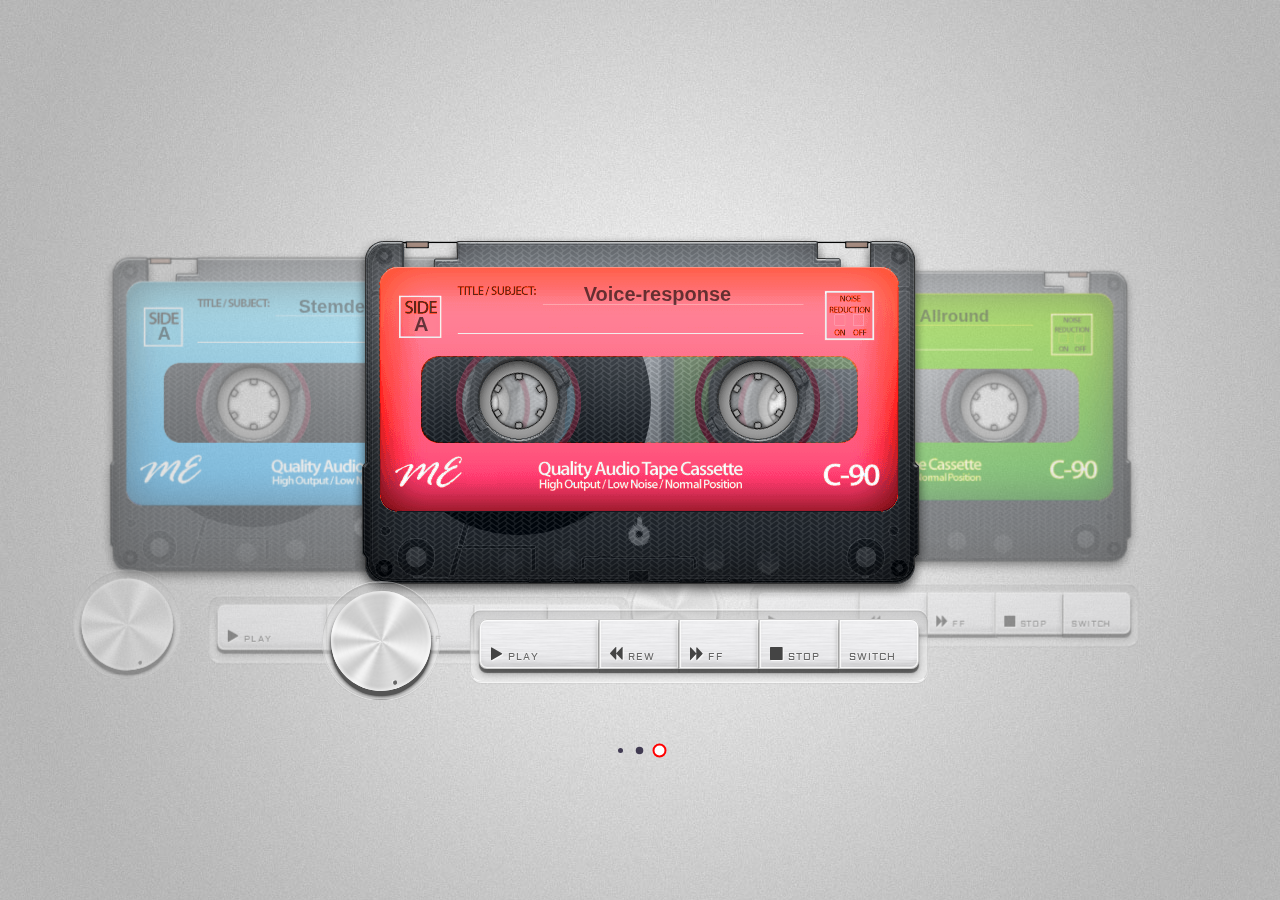
<file: index.html>
<!DOCTYPE html>
<html lang="en" >
<head>
  <meta charset="UTF-8">
  <title>CodePen - Pure CSS Carousel</title>
  <link rel="stylesheet" href="./style.css">

  <style>
	iframe{
		width: 100%;
		height: 100%;
	}
  </style>

</head>
<body>
<!-- partial:index.partial.html -->
<div class="slider">
		<input type="radio" name="testimonial" id="t-1">
		<input type="radio" name="testimonial" id="t-2">
		<input type="radio" name="testimonial" id="t-3" checked>
		<div class="testimonials">
			<label class="item" for="t-1">
				<iframe src="./Cassett Player 1/index.html" scrolling="no" frameborder="0"></iframe>
			</label>
			<label class="item" for="t-2">
				<iframe src="./Cassett Player 2/index.html" scrolling="no" frameborder="0"></iframe>
			</label>
			<label class="item" for="t-3">
				<iframe src="./Cassett Player 3/index.html" scrolling="no" frameborder="0"></iframe>
			</label>
			
		</div>
		<div class="dots">
			<label for="t-1"></label>
			<label for="t-2"></label>
			<label for="t-3"></label>
		</div>
	</div>
<!-- partial -->
  
</body>
</html>
</file>
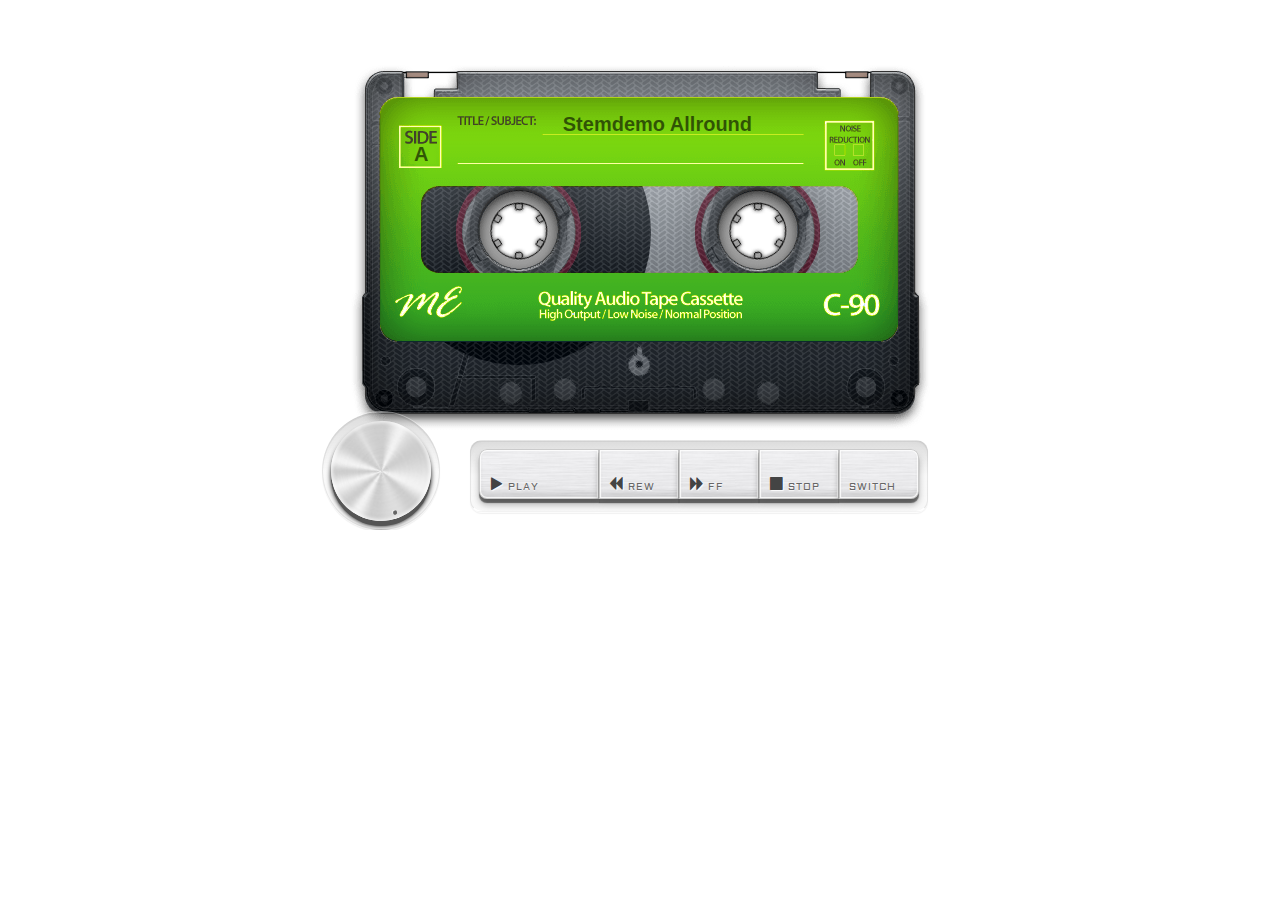
<file: Cassett Player 1/index.html>
<!DOCTYPE html>
<html lang="en">

<head>
	<title>Old School Cassette Player with HTML5 Audio</title>
	<meta charset="UTF-8" />
	<meta http-equiv="X-UA-Compatible" content="IE=edge,chrome=1">
	<meta name="viewport" content="width=device-width, initial-scale=1.0">
	<meta name="description"
		content="Old School Cassette Player with HTML5 Audio: Vintage format meets modern web tech: an HTML5 audio player with realistic controls" />
	<meta name="keywords"
		content="cassette, html5, audio, player, css3, buttons, sounds, vintage, old school, javascript, jquery" />
	<meta name="author" content="Codrops" />
	<link rel="shortcut icon" href="../favicon.ico">
	<link rel="stylesheet" type="text/css" href="css/demo.css" />
	<link rel="stylesheet" type="text/css" href="css/style.css" />
	<link rel="stylesheet" type="text/css" href="css/knobKnob.css" />
	<link href='http://fonts.googleapis.com/css?family=Aldrich' rel='stylesheet' type='text/css' />
	<script type="text/javascript" src="js/modernizr.custom.69142.js"></script>
</head>

<body>


	<div class="container">

		<!-- Codrops top bar -->


		<header>




			<div class="support-note">
				<!-- let's check browser support with modernizr -->
				<span class="no-cssanimations">CSS animations are not supported in your browser</span>
				<span class="no-csstransforms">CSS transforms are not supported in your browser</span>
				<span class="no-csstransforms3d">CSS 3D transforms are not supported in your browser</span>
				<span class="no-csstransitions">CSS transitions are not supported in your browser</span>
				<span class="note-ie">Sorry, only modern browsers.</span>
			</div>

		</header>

		<div id="vc-container" class="vc-container">
			<div class="vc-tape-wrapper">
				<div class="vc-tape">
					<div class="vc-tape-back">
						<div class="vc-tape-wheel vc-tape-wheel-left">
							<div></div>
						</div>
						<div class="vc-tape-wheel vc-tape-wheel-right">
							<div></div>
						</div>
					</div>
					<div class="vc-tape-front vc-tape-side-a">						
						<span>A</span>
						<span class="vc-tape-title">Stemdemo Allround</span>
					</div>
					<div class="vc-tape-front vc-tape-side-b">
						<span>B</span>
						<span class="vc-tape-title">Stemdemo </span>

					</div>
				</div>
			</div>
			<div class="vc-loader"></div>
		
		</div><!-- //vc-container -->








		<!-- <script type="text/javascript" src="http://ajax.googleapis.com/ajax/libs/jquery/1.7.2/jquery.min.js"></script> -->
		<script type="text/javascript" src="js/jQuery.js"></script>
		<!-- KnobKnob by Martin Angelov : https://github.com/martinaglv/KnobKnob -->
		<script src="js/transform.js"></script>
		<script src="js/knobKnob.jquery.js"></script>

		<script type="text/javascript" src="js/jquery.cassette.js"></script>
		<script type="text/javascript">
			$(function () {

				$('#vc-container').cassette();

			});
		</script>


</body>

</html>
</file>
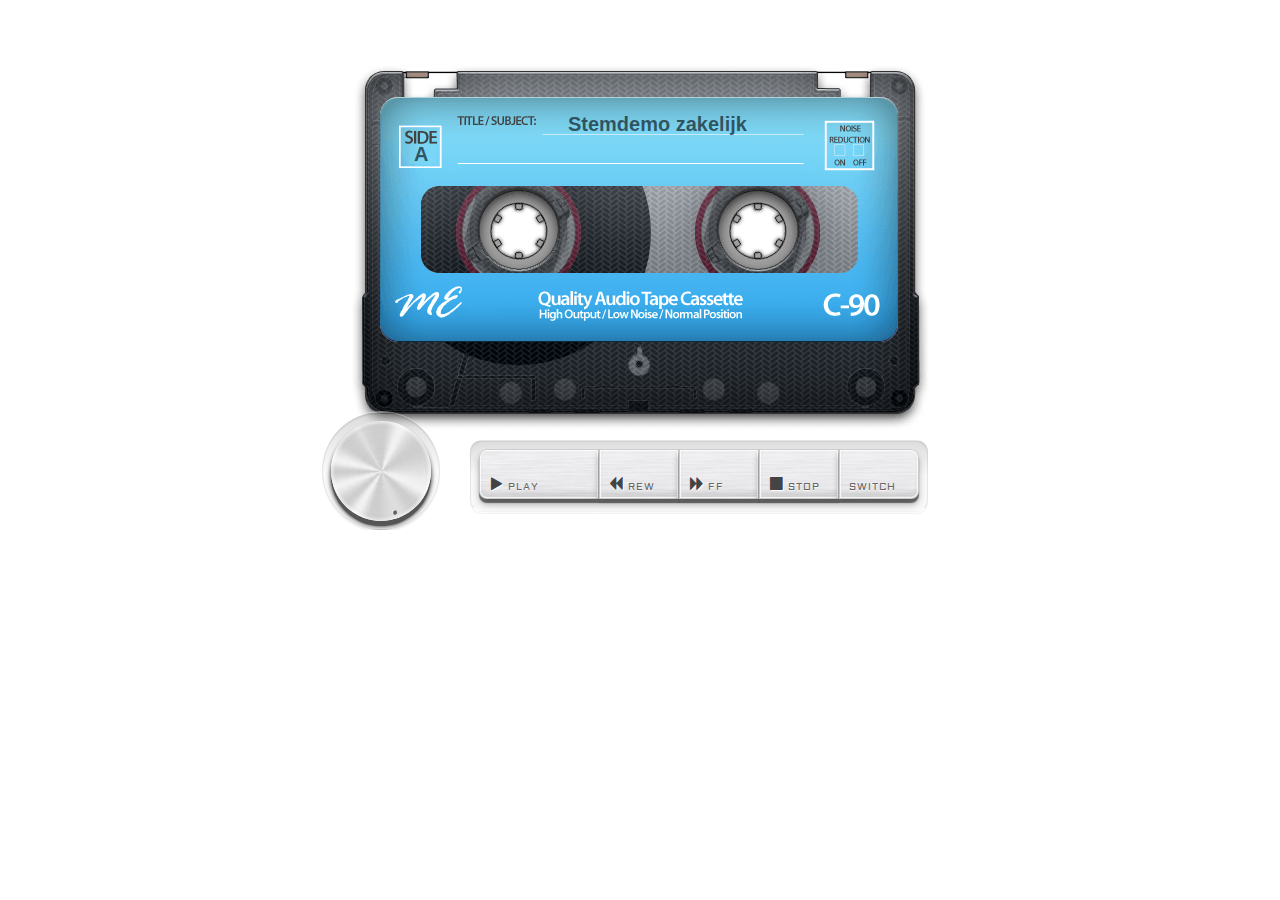
<file: Cassett Player 2/index.html>
<!DOCTYPE html>
<html lang="en">

<head>
	<title>Old School Cassette Player with HTML5 Audio</title>
	<meta charset="UTF-8" />
	<meta http-equiv="X-UA-Compatible" content="IE=edge,chrome=1">
	<meta name="viewport" content="width=device-width, initial-scale=1.0">
	<meta name="description"
		content="Old School Cassette Player with HTML5 Audio: Vintage format meets modern web tech: an HTML5 audio player with realistic controls" />
	<meta name="keywords"
		content="cassette, html5, audio, player, css3, buttons, sounds, vintage, old school, javascript, jquery" />
	<meta name="author" content="Codrops" />
	<link rel="shortcut icon" href="../favicon.ico">
	<link rel="stylesheet" type="text/css" href="css/demo.css" />
	<link rel="stylesheet" type="text/css" href="css/style.css" />
	<link rel="stylesheet" type="text/css" href="css/knobKnob.css" />
	<link href='http://fonts.googleapis.com/css?family=Aldrich' rel='stylesheet' type='text/css' />
	<script type="text/javascript" src="js/modernizr.custom.69142.js"></script>
</head>

<body>

	<div class="container">
		<header>




			<div class="support-note">
				<!-- let's check browser support with modernizr -->
				<span class="no-cssanimations">CSS animations are not supported in your browser</span>
				<span class="no-csstransforms">CSS transforms are not supported in your browser</span>
				<span class="no-csstransforms3d">CSS 3D transforms are not supported in your browser</span>
				<span class="no-csstransitions">CSS transitions are not supported in your browser</span>
				<span class="note-ie">Sorry, only modern browsers.</span>
			</div>

		</header>

		<div id="vc-container" class="vc-container">
			<div class="vc-tape-wrapper">
				<div class="vc-tape">
					<div class="vc-tape-back">
						<div class="vc-tape-wheel vc-tape-wheel-left">
							<div></div>
						</div>
						<div class="vc-tape-wheel vc-tape-wheel-right">
							<div></div>
						</div>
					</div>
					<div class="vc-tape-front vc-tape-side-a">
						<span>A</span>
						<span class="vc-tape-title">Stemdemo zakelijk</span>
					</div>
					<div class="vc-tape-front vc-tape-side-b">
						<span>B</span>
						<span class="vc-tape-title">E-learning</span>
					</div>
				</div>
			</div>
			<div class="vc-loader"></div>

		</div><!-- //vc-container -->


		<!-- <script type="text/javascript" src="http://ajax.googleapis.com/ajax/libs/jquery/1.7.2/jquery.min.js"></script> -->
		<script type="text/javascript" src="js/jQuery.js"></script>
		<!-- KnobKnob by Martin Angelov : https://github.com/martinaglv/KnobKnob -->
		<script src="js/transform.js"></script>
		<script src="js/knobKnob.jquery.js"></script>

		<script type="text/javascript" src="js/jquery.cassette.js"></script>
		<script type="text/javascript">
			$(function () {

				$('#vc-container').cassette();

			});
		</script>
</body>

</html>
</file>
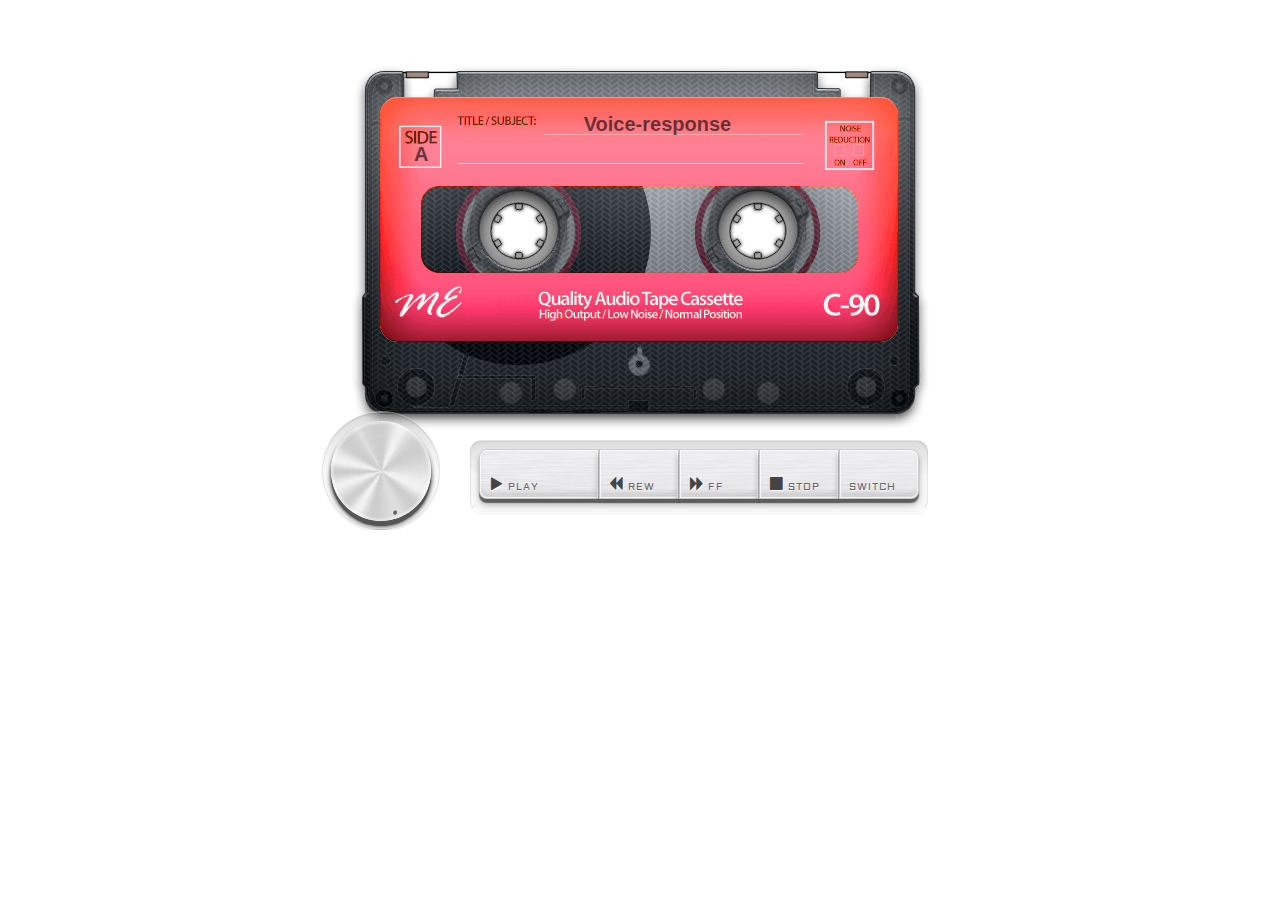
<file: Cassett Player 3/index.html>
<!DOCTYPE html>
<html lang="en">
    <head>
        <title>Old School Cassette Player with HTML5 Audio</title>
        <meta charset="UTF-8" />
        <meta http-equiv="X-UA-Compatible" content="IE=edge,chrome=1"> 
        <meta name="viewport" content="width=device-width, initial-scale=1.0"> 
        <meta name="description" content="Old School Cassette Player with HTML5 Audio: Vintage format meets modern web tech: an HTML5 audio player with realistic controls" />
        <meta name="keywords" content="cassette, html5, audio, player, css3, buttons, sounds, vintage, old school, javascript, jquery" />
        <meta name="author" content="Codrops" />
        <link rel="shortcut icon" href="../favicon.ico"> 
        <link rel="stylesheet" type="text/css" href="css/demo.css" />
        <link rel="stylesheet" type="text/css" href="css/style.css" />
		<link rel="stylesheet" type="text/css" href="css/knobKnob.css" />
        <link href='http://fonts.googleapis.com/css?family=Aldrich' rel='stylesheet' type='text/css' />
		<script type="text/javascript" src="js/modernizr.custom.69142.js"></script> 
    </head>
    <body>
        <div class="container">
			
			<header>
			
				
				
				<div class="support-note"><!-- let's check browser support with modernizr -->
					<span class="no-cssanimations">CSS animations are not supported in your browser</span>
					<span class="no-csstransforms">CSS transforms are not supported in your browser</span>
					<span class="no-csstransforms3d">CSS 3D transforms are not supported in your browser</span>
					<span class="no-csstransitions">CSS transitions are not supported in your browser</span>
					<span class="note-ie">Sorry, only modern browsers.</span>
				</div>
				
			</header>

			<div id="vc-container" class="vc-container">
				<div class="vc-tape-wrapper">
					<div class="vc-tape">
						<div class="vc-tape-back">
							<div class="vc-tape-wheel vc-tape-wheel-left"><div></div></div>
							<div class="vc-tape-wheel vc-tape-wheel-right"><div></div></div>
						</div>
						<div class="vc-tape-front vc-tape-side-a">
							<span>A</span>
							<span class="vc-tape-title">Voice-response</span>
						</div>
						
						<div class="vc-tape-front vc-tape-side-b">
							<span>B</span>
							<span class="vc-tape-title">Stemdemo karakters</span>
						</div>
					</div>
				</div>
				<div class="vc-loader"></div>
				

			</div>
			
		
		<!-- <script type="text/javascript" src="http://ajax.googleapis.com/ajax/libs/jquery/1.7.2/jquery.min.js"></script> -->
		<script type="text/javascript" src="js/jQuery.js"></script>
		<!-- KnobKnob by Martin Angelov : https://github.com/martinaglv/KnobKnob -->
		<script src="js/transform.js"></script>
		<script src="js/knobKnob.jquery.js"></script>

		<script type="text/javascript" src="js/jquery.cassette.js"></script>
		<script type="text/javascript">	
			$(function() {
				
				$( '#vc-container' ).cassette();
						
				});
		</script>
    </body>
</html>
</file>
<file: style.css>
body {
	margin: 0;
	/* background-image: linear-gradient(90deg, #201A35, #0B0320); */
	background: #b6b6b6 url(./bg.jpg) fixed no-repeat top center;	
	color: #fff;
	font-family: sans-serif;
	display: flex;
	align-items: center;
	min-height: 100vh;
}
.slider {
	width: 100%;
}
.slider input {
	display: none;
}
.testimonials {
	display: flex;
	align-items: center;
	justify-content: center;
	position: relative;
	min-height: 600px;
	perspective: 1000px;
	overflow: hidden;
}
.testimonials .item {
	top: 0;
	position: absolute;
	box-sizing: border-box;
	padding: 30px;
	width: 800px;
	height: 100%;
	text-align: center;
	transition: transform 0.4s;
	-webkit-transform-style: preserve-3d;
	user-select: none;
	cursor: pointer;
}
.testimonials .item img {
	width: 100px;
	border-radius: 50%;
	border: 13px solid #3B344D;
}
.testimonials .item p {
	color: #ddd;
}
.testimonials .item h2 {
	font-size: 14px;
}
.dots {
	display: flex;
	justify-content: center;
	align-items: center;
}
.dots label {
	display: block;
	height: 5px;
	width: 5px;
	border-radius: 50%;
	cursor: pointer;
	background-color: #413B52;
	margin: 7px;
	transition: transform 0.2s, color 0.2s;
}

/* First */
#t-1:checked ~ .dots label[for="t-1"] {
	transform: scale(2);
	background-color: #fff;
	border: 1px solid red;
}
#t-1:checked ~ .dots label[for="t-2"] {
	transform: scale(1.5);
}
#t-1:checked ~ .testimonials label[for="t-1"] {
	z-index: 4;
	opacity: 1;
}
#t-1:checked ~ .testimonials label[for="t-2"] {
	transform: translateX(300px) translateZ(-90px) rotateY(0deg);
	z-index: 3;
	opacity: .5;
}
#t-1:checked ~ .testimonials label[for="t-3"] {
	transform: translateX(-300px) translateZ(-90px) rotateY(0deg);
	z-index: 2;
	opacity: .5;
}


/* Second */
#t-2:checked ~ .dots label[for="t-1"] {
	transform: scale(1.5);
}
#t-2:checked ~ .dots label[for="t-2"] {
	transform: scale(2);
	background-color: #fff;
	border: 1px solid red;
}
#t-2:checked ~ .dots label[for="t-3"] {
	transform: scale(1.5);
}
#t-2:checked ~ .testimonials label[for="t-1"] {
	transform: translateX(-300px) translateZ(-90px) rotateY(0deg);
	opacity: .5;
}
#t-2:checked ~ .testimonials label[for="t-2"] {
	z-index: 3;
	opacity: 1;
}
#t-2:checked ~ .testimonials label[for="t-3"] {
	transform: translateX(300px) translateZ(-90px) rotateY(0deg);
	z-index: 2;
	opacity: .1;
}


/* Third */
#t-3:checked ~ .dots label[for="t-2"] {
	transform: scale(1.5);
}
#t-3:checked ~ .dots label[for="t-3"] {
	transform: scale(2);
	background-color: #fff;
	border: 1px solid red;
}
#t-3:checked ~ .dots label[for="t-4"] {
	transform: scale(1.5);
}
#t-3:checked ~ .testimonials label[for="t-1"] {
	transform: translateX(300px) translateZ(-180px) ;
	opacity: .5;
}
#t-3:checked ~ .testimonials label[for="t-2"] {
	transform: translateX(-300px) translateZ(-90px) ;
	opacity: .5;
}
#t-3:checked ~ .testimonials label[for="t-3"] {
	z-index: 3;
	opacity: 1;
}
</file>
<file: Cassett Player 1/css/style.css>
/* Main container */
.vc-container{
	text-align: center;
	height: 500px;
	margin-bottom: 50px;
	position: relative;
	overflow: hidden;
}


/* Tape elements */
.vc-tape-wrapper{
	-webkit-perspective: 800px;	
	-moz-perspective: 800px;
	-o-perspective: 800px;
	-ms-perspective: 800px;
	perspective: 800px;
}
.vc-tape{
	width: 586px;
	height: 379px;
	margin: 30px auto 0;
	position: relative;
	-webkit-transition: all .4s ease-in-out;	
	-moz-transition: all .4s ease-in-out;
	-o-transition: all .4s ease-in-out;
	-ms-transition: all .4s ease-in-out;
	transition: all .4s ease-in-out;
}
.vc-loader{
	position: absolute;
	width: 31px;
	height: 31px;
	bottom: 50px;
	left: 50%;
	margin: -15px 0 0 -15px;
	background: transparent url(../images/ajax-loader.gif) no-repeat center center;
	display: none;
}
.vc-tape-back{
	width: 100%;
	height: 100%;
	position: relative;
	background: transparent url(../images/cs_back.png) no-repeat center center;
}
.vc-tape-wheel{
	width: 125px;
	height: 125px;
	position: absolute;
	top: 110px;
	background: transparent;
	border-radius: 50%;
}
.vc-tape-wheel-left{
	left: 109px;
	box-shadow: 0 0 0 70px #000;
}
.vc-tape-wheel-right{
	right: 113px;
}
.vc-tape-title{
	top: 50px !important;
    left: 50% !important;
    transform: translateX(-55%);
    text-indent: 70px;
    text-align: center;
    width: 60%;
	line-height: 28px;
}
@-webkit-keyframes rotateLeft {
	0% { -webkit-transform: rotate(0deg) translateZ(-1px); }
	100% { -webkit-transform: rotate(-360deg) translateZ(-1px); }
}
@-webkit-keyframes rotateRight {
	0% { -webkit-transform: rotate(0deg) translateZ(-1px); }
	100% { -webkit-transform: rotate(360deg) translateZ(-1px); }
}
@-moz-keyframes rotateLeft {
	0% { -moz-transform: rotate(0deg) translateZ(-1px); }
	100% { -moz-transform: rotate(-360deg) translateZ(-1px); }
}
@-moz-keyframes rotateRight {
	0% { -moz-transform: rotate(0deg) translateZ(-1px); }
	100% { -moz-transform: rotate(360deg) translateZ(-1px); }
}
@-o-keyframes rotateLeft {
	0% { -o-transform: rotate(0deg) translateZ(-1px); }
	100% { -o-transform: rotate(-360deg) translateZ(-1px); }
}
@-o-keyframes rotateRight {
	0% { -o-transform: rotate(0deg) translateZ(-1px); }
	100% { -o-transform: rotate(360deg) translateZ(-1px); }
}
@-ms-keyframes rotateLeft {
	0% { -ms-transform: rotate(0deg) translateZ(-1px); }
	100% { -ms-transform: rotate(-360deg) translateZ(-1px); }
}
@-ms-keyframes rotateRight {
	0% { -ms-transform: rotate(0deg) translateZ(-1px); }
	100% { -ms-transform: rotate(360deg) translateZ(-1px); }
}
@keyframes rotateLeft {
	0% { transform: rotate(0deg) translateZ(-1px); }
	100% { transform: rotate(-360deg) translateZ(-1px); }
}
@keyframes rotateRight {
	0% { transform: rotate(0deg) translateZ(-1px); }
	100% { transform: rotate(360deg) translateZ(-1px); }
}
.vc-tape-wheel div{
	width: 100%;
	height: 100%;
	background: transparent url(../images/cs_wheel.png) no-repeat center center;
}
.vc-tape-front{
	width: 100%;
	height: 100%;
	position: absolute;
	background: transparent url(../images/cs_front.png) no-repeat center center;
	top: 0px;
	left: 0px;
}
.vc-tape-side-b{
	display: none;
	-webkit-transform: rotate3d(0, 1, 0, 180deg);
	-moz-transform: rotate3d(0, 1, 0, 180deg);
	-o-transform: rotate3d(0, 1, 0, 180deg);
	-ms-transform: rotate3d(0, 1, 0, 180deg);
	transform: rotate3d(0, 1, 0, 180deg);
}

.vc-tape-front span{
	color: rgba(0, 0, 0, 0.6);
	position: absolute;
	top: 83px;
	left: 67px;
	font-family: Arial;
	font-weight: bold;
	font-size: 20px;
}

/* Controls list */
ul.vc-controls{
	list-style: none;
	padding: 0;
	width: 440px;
	position: absolute;
	bottom: 18px;
	left: 50%;
	margin: 0 0 0 -170px;
	background: -moz-linear-gradient(top, rgba(170,170,170,0.35) 0%, rgba(255,255,255,0.44) 50%, rgba(255,255,255,0.53) 100%);
	background: -webkit-gradient(linear, left top, left bottom, color-stop(0%,rgba(170,170,170,0.35)), color-stop(50%,rgba(255,255,255,0.44)), color-stop(100%,rgba(255,255,255,0.53)));
	background: -webkit-linear-gradient(top, rgba(170,170,170,0.35) 0%,rgba(255,255,255,0.44) 50%,rgba(255,255,255,0.53) 100%);
	background: -o-linear-gradient(top, rgba(170,170,170,0.35) 0%,rgba(255,255,255,0.44) 50%,rgba(255,255,255,0.53) 100%);
	background: -ms-linear-gradient(top, rgba(170,170,170,0.35) 0%,rgba(255,255,255,0.44) 50%,rgba(255,255,255,0.53) 100%);
	background: linear-gradient(to bottom, rgba(170,170,170,0.35) 0%,rgba(255,255,255,0.44) 50%,rgba(255,255,255,0.53) 100%);
	filter: progid:DXImageTransform.Microsoft.gradient( startColorstr='#59aaaaaa', endColorstr='#87ffffff',GradientType=0 );
	border: 1px solid rgba(0,0,0,0.1);
	border-bottom-color: rgba(255,255,255,0.6);
	padding: 8px;
	height: 54px;
	box-shadow: 
		inset 0 1px 0px rgba(0,0,0,0.05),
		0 1px 0 rgba(255,255,255,0.8),
		0 -1px 0 rgba(255,255,255,0.4),
		inset 0 2px 19px rgba(0,0,0,0.05),
		0 2px 1px rgba(0,0,0,0.06);
	-webkit-box-sizing: content-box;
	-moz-box-sizing: content-box;
	box-sizing: content-box;
	border-radius: 12px;
}

/* Controls list items */
ul.vc-controls li {
	display: block;
	float: left;
	width: 80px;
    height: 50px;
	line-height: 55px;
	text-align: left;
    padding: 10px;
	margin: 0;
    cursor: pointer;
    background: #ddd url(../images/metal.jpg) no-repeat center top;
	box-shadow: 
		inset 0 0 0 1px rgba(0,0,0, 0.2), 
		inset 0 0 1px 2px rgba(255,255,255,0.9),
		inset 0 -6px 5px rgba(0,0,0,0.1),
		0 6px 7px rgba(0,0,0,0.3),
		0 4px 1px rgba(0,0,0,0.5);
	-webkit-touch-callout: none;
	-webkit-user-select: none;
	-khtml-user-select: none;
	-moz-user-select: none;
	-ms-user-select: none;
	user-select: none;
}

ul.vc-controls li:first-child{
	border-radius: 8px 0 0 8px;
}

ul.vc-controls li:last-child{
	border-radius: 0px 8px 8px 0px;
}

ul.vc-controls li.vc-control-play{
	width: 120px;
}

/* Control icons */
ul.vc-controls li span:before{
	font-size: 16px;
	line-height: 50px;
	text-align: center;
	float: left;
	color: #444;
	font-family: 'playericons';
	text-shadow:  1px 1px 1px rgba(255,255,255,0.9);
	font-style: normal;
	font-weight: normal;
	text-transform: none;
	speak: none;
	display: inline-block;
	text-decoration: inherit;
	width: 1em;
	margin-right: 0.2em;
	text-align: center;
}

li.vc-control-pause span:before { content: '\50'; } 
li.vc-control-fforward span:before { content: '\23e9'; } 
li.vc-control-rewind span:before { content: '\23ea'; } 
li.vc-control-stop span:before { content: '\25aa'; } 
li.vc-control-play span:before { content: '\70'; } 
li.vc-control-volume-off span:before { content: 'ðŸ”‡'; } 
li.vc-control-volume-down span:before { content: 'ðŸ”‰'; } 
li.vc-control-volume-up span:before { content: 'ðŸ”Š'; } 

ul.vc-controls li:hover{
	box-shadow: 
		inset 0 0 0 1px rgba(0,0,0, 0.2), 
		inset 0 0 1px 2px rgba(255,255,255,0.9),
		inset 0 -10px 15px rgba(0,0,0,0.1),
		0 6px 7px rgba(0,0,0,0.3),
		0 4px 1px rgba(0,0,0,0.5);
}

/* Pressed (active) */
ul.vc-controls li.vc-control-active{
	height: 50px;
	margin-top: 2px;
	background-image: url(../images/metal_dark.jpg);
	box-shadow: 
		inset 0 0 0 1px rgba(0,0,0, 0.18), 
		inset 0 0 1px 2px rgba(255,255,255,0.5),
		inset 0 -6px 5px rgba(0,0,0,0.1),
		0 6px 7px rgba(0,0,0,0.3),
		0 2px 1px rgba(0,0,0,0.5);

}

/* Activated */
ul.vc-controls li.vc-control-pressed,
ul.vc-controls li.vc-control-active.vc-control-pressed{
	height: 50px;
	background-image: url(../images/metal_dark.jpg);
	margin-top: 4px;
	box-shadow: 
		inset 0 0 0 1px rgba(0,0,0, 0.2), 
		inset 0 0 5px 1px rgba(255,255,255,0.5),
		inset 0 -10px 15px rgba(0,0,0,0.2),
		0 7px 5px rgba(255,255,255,0.5);
}

/* 	
Background for the volume knob 
See knobKnob.css for the knob style
*/
.vc-volume-wrap{
	width: 100px;
	height: 100px;
	position: absolute;
	bottom: 0px;
	left: 50%;
	margin-left: -318px;
	background: -moz-linear-gradient(top, rgba(170,170,170,0.35) 0%, rgba(255,255,255,0.44) 50%, rgba(255,255,255,0.53) 100%);
	background: -webkit-gradient(linear, left top, left bottom, color-stop(0%,rgba(170,170,170,0.35)), color-stop(50%,rgba(255,255,255,0.44)), color-stop(100%,rgba(255,255,255,0.53)));
	background: -webkit-linear-gradient(top, rgba(170,170,170,0.35) 0%,rgba(255,255,255,0.44) 50%,rgba(255,255,255,0.53) 100%);
	background: -o-linear-gradient(top, rgba(170,170,170,0.35) 0%,rgba(255,255,255,0.44) 50%,rgba(255,255,255,0.53) 100%);
	background: -ms-linear-gradient(top, rgba(170,170,170,0.35) 0%,rgba(255,255,255,0.44) 50%,rgba(255,255,255,0.53) 100%);
	background: linear-gradient(to bottom, rgba(170,170,170,0.35) 0%,rgba(255,255,255,0.44) 50%,rgba(255,255,255,0.53) 100%);
	filter: progid:DXImageTransform.Microsoft.gradient( startColorstr='#59aaaaaa', endColorstr='#87ffffff',GradientType=0 );
	border: 1px solid rgba(0,0,0,0.1);
	border-radius: 50%;
	padding: 8px;
	box-shadow: 
		inset 0 1px 0px rgba(0,0,0,0.05),
		0 1px 0 rgba(255,255,255,0.6),
		0 -1px 0 rgba(255,255,255,0.4),
		inset 0 2px 19px rgba(0,0,0,0.05),
		0 2px 1px rgba(0,0,0,0.06);
	-webkit-box-sizing: content-box;
	-moz-box-sizing: content-box;
	box-sizing: content-box;
}

.vc-volume-wrap:after{
	content: 'Volume';
	margin-top: 15px;
	display: block;
}

/* Text style for controls */
ul.vc-controls li,
.vc-volume-wrap:after{
	font-family: 'Aldrich';
	font-size: 10px;
	font-weight: 300;
	text-transform: uppercase;
	letter-spacing: 1px;
	color: #666;
	text-shadow: 0 1px 1px rgba(255,255,255,0.8);
}
</file>
<file: Cassett Player 1/css/knobKnob.css>
/*----------------------------
	knobKnob Styles
-----------------------------*/
.knob{
	width: 100px;
	height: 100px;
	position: relative;
}

.knob .top{
	position: absolute;
	width: 100%;
	height: 100%;
	background: url(../images/knob.jpg) no-repeat center center;
	z-index: 10;
	cursor: default !important;
	border-radius: 50%;
	box-shadow: inset 0 0 3px 2px rgba(255,255,255,0.6);
}

.knob .base{
	width: 100%;
	height: 100%;
	box-shadow: 0 5px 0 #555, 0px 5px 5px black;
	position: absolute;
	z-index: 1;
	border-radius: 50%;
}

.knob .top:after{
	content: '';
	width: 4px;
	height: 4px;
	background-color: #666;
	position: absolute;
	top: 50%;
	margin-top: -2px;
	left: 4px;
	border-radius: 50%;
	cursor: default !important;
	box-shadow:  
		0 0 1px #5a5a5a inset, 
		1px -1px 1px rgba(255,255,255,0.5);
}

.knob [draggable] {
  -moz-user-select:  none;
  -webkit-user-select:  none;
  user-select:  none;
}
</file>
<file: Cassett Player 2/css/style.css>
/* Main container */
.vc-container{
	text-align: center;
	height: 500px;
	margin-bottom: 50px;
	position: relative;
	overflow: hidden;
}

/* Tape elements */
.vc-tape-wrapper{
	-webkit-perspective: 800px;	
	-moz-perspective: 800px;
	-o-perspective: 800px;
	-ms-perspective: 800px;
	perspective: 800px;
}
.vc-tape{
	width: 586px;
	height: 379px;
	margin: 30px auto 0;
	position: relative;
	-webkit-transition: all .4s ease-in-out;	
	-moz-transition: all .4s ease-in-out;
	-o-transition: all .4s ease-in-out;
	-ms-transition: all .4s ease-in-out;
	transition: all .4s ease-in-out;
}
.vc-loader{
	position: absolute;
	width: 31px;
	height: 31px;
	bottom: 50px;
	left: 50%;
	margin: -15px 0 0 -15px;
	background: transparent url(../images/ajax-loader.gif) no-repeat center center;
	display: none;
}
.vc-tape-back{
	width: 100%;
	height: 100%;
	position: relative;
	background: transparent url(../images/cs_back.png) no-repeat center center;
}
.vc-tape-wheel{
	width: 125px;
	height: 125px;
	position: absolute;
	top: 110px;
	background: transparent;
	border-radius: 50%;
}
.vc-tape-wheel-left{
	left: 109px;
	box-shadow: 0 0 0 70px #000;
}
.vc-tape-wheel-right{
	right: 113px;
}
.vc-tape-title{
	top: 50px !important;
    left: 50% !important;
    transform: translateX(-55%);
    text-indent: 70px;
    text-align: center;
    width: 60%;
	line-height: 28px;
}
@-webkit-keyframes rotateLeft {
	0% { -webkit-transform: rotate(0deg) translateZ(-1px); }
	100% { -webkit-transform: rotate(-360deg) translateZ(-1px); }
}
@-webkit-keyframes rotateRight {
	0% { -webkit-transform: rotate(0deg) translateZ(-1px); }
	100% { -webkit-transform: rotate(360deg) translateZ(-1px); }
}
@-moz-keyframes rotateLeft {
	0% { -moz-transform: rotate(0deg) translateZ(-1px); }
	100% { -moz-transform: rotate(-360deg) translateZ(-1px); }
}
@-moz-keyframes rotateRight {
	0% { -moz-transform: rotate(0deg) translateZ(-1px); }
	100% { -moz-transform: rotate(360deg) translateZ(-1px); }
}
@-o-keyframes rotateLeft {
	0% { -o-transform: rotate(0deg) translateZ(-1px); }
	100% { -o-transform: rotate(-360deg) translateZ(-1px); }
}
@-o-keyframes rotateRight {
	0% { -o-transform: rotate(0deg) translateZ(-1px); }
	100% { -o-transform: rotate(360deg) translateZ(-1px); }
}
@-ms-keyframes rotateLeft {
	0% { -ms-transform: rotate(0deg) translateZ(-1px); }
	100% { -ms-transform: rotate(-360deg) translateZ(-1px); }
}
@-ms-keyframes rotateRight {
	0% { -ms-transform: rotate(0deg) translateZ(-1px); }
	100% { -ms-transform: rotate(360deg) translateZ(-1px); }
}
@keyframes rotateLeft {
	0% { transform: rotate(0deg) translateZ(-1px); }
	100% { transform: rotate(-360deg) translateZ(-1px); }
}
@keyframes rotateRight {
	0% { transform: rotate(0deg) translateZ(-1px); }
	100% { transform: rotate(360deg) translateZ(-1px); }
}
.vc-tape-wheel div{
	width: 100%;
	height: 100%;
	background: transparent url(../images/cs_wheel.png) no-repeat center center;
}
.vc-tape-front{
	width: 100%;
	height: 100%;
	position: absolute;
	background: transparent url(../images/cs_front.png) no-repeat center center;
	top: 0px;
	left: 0px;
}
.vc-tape-side-b{
	display: none;
	-webkit-transform: rotate3d(0, 1, 0, 180deg);
	-moz-transform: rotate3d(0, 1, 0, 180deg);
	-o-transform: rotate3d(0, 1, 0, 180deg);
	-ms-transform: rotate3d(0, 1, 0, 180deg);
	transform: rotate3d(0, 1, 0, 180deg);
}

.vc-tape-front span{
	color: rgba(0, 0, 0, 0.6);
	position: absolute;
	top: 83px;
	left: 67px;
	font-family: Arial;
	font-weight: bold;
	font-size: 20px;
}

/* Controls list */
ul.vc-controls{
	list-style: none;
	padding: 0;
	width: 440px;
	position: absolute;
	bottom: 18px;
	left: 50%;
	margin: 0 0 0 -170px;
	background: -moz-linear-gradient(top, rgba(170,170,170,0.35) 0%, rgba(255,255,255,0.44) 50%, rgba(255,255,255,0.53) 100%);
	background: -webkit-gradient(linear, left top, left bottom, color-stop(0%,rgba(170,170,170,0.35)), color-stop(50%,rgba(255,255,255,0.44)), color-stop(100%,rgba(255,255,255,0.53)));
	background: -webkit-linear-gradient(top, rgba(170,170,170,0.35) 0%,rgba(255,255,255,0.44) 50%,rgba(255,255,255,0.53) 100%);
	background: -o-linear-gradient(top, rgba(170,170,170,0.35) 0%,rgba(255,255,255,0.44) 50%,rgba(255,255,255,0.53) 100%);
	background: -ms-linear-gradient(top, rgba(170,170,170,0.35) 0%,rgba(255,255,255,0.44) 50%,rgba(255,255,255,0.53) 100%);
	background: linear-gradient(to bottom, rgba(170,170,170,0.35) 0%,rgba(255,255,255,0.44) 50%,rgba(255,255,255,0.53) 100%);
	filter: progid:DXImageTransform.Microsoft.gradient( startColorstr='#59aaaaaa', endColorstr='#87ffffff',GradientType=0 );
	border: 1px solid rgba(0,0,0,0.1);
	border-bottom-color: rgba(255,255,255,0.6);
	padding: 8px;
	height: 54px;
	box-shadow: 
		inset 0 1px 0px rgba(0,0,0,0.05),
		0 1px 0 rgba(255,255,255,0.8),
		0 -1px 0 rgba(255,255,255,0.4),
		inset 0 2px 19px rgba(0,0,0,0.05),
		0 2px 1px rgba(0,0,0,0.06);
	-webkit-box-sizing: content-box;
	-moz-box-sizing: content-box;
	box-sizing: content-box;
	border-radius: 12px;
}

/* Controls list items */
ul.vc-controls li {
	display: block;
	float: left;
	width: 80px;
    height: 50px;
	line-height: 55px;
	text-align: left;
    padding: 10px;
	margin: 0;
    cursor: pointer;
    background: #ddd url(../images/metal.jpg) no-repeat center top;
	box-shadow: 
		inset 0 0 0 1px rgba(0,0,0, 0.2), 
		inset 0 0 1px 2px rgba(255,255,255,0.9),
		inset 0 -6px 5px rgba(0,0,0,0.1),
		0 6px 7px rgba(0,0,0,0.3),
		0 4px 1px rgba(0,0,0,0.5);
	-webkit-touch-callout: none;
	-webkit-user-select: none;
	-khtml-user-select: none;
	-moz-user-select: none;
	-ms-user-select: none;
	user-select: none;
}

ul.vc-controls li:first-child{
	border-radius: 8px 0 0 8px;
}

ul.vc-controls li:last-child{
	border-radius: 0px 8px 8px 0px;
}

ul.vc-controls li.vc-control-play{
	width: 120px;
}

/* Control icons */
ul.vc-controls li span:before{
	font-size: 16px;
	line-height: 50px;
	text-align: center;
	float: left;
	color: #444;
	font-family: 'playericons';
	text-shadow:  1px 1px 1px rgba(255,255,255,0.9);
	font-style: normal;
	font-weight: normal;
	text-transform: none;
	speak: none;
	display: inline-block;
	text-decoration: inherit;
	width: 1em;
	margin-right: 0.2em;
	text-align: center;
}

li.vc-control-pause span:before { content: '\50'; } 
li.vc-control-fforward span:before { content: '\23e9'; } 
li.vc-control-rewind span:before { content: '\23ea'; } 
li.vc-control-stop span:before { content: '\25aa'; } 
li.vc-control-play span:before { content: '\70'; } 
li.vc-control-volume-off span:before { content: 'ðŸ”‡'; } 
li.vc-control-volume-down span:before { content: 'ðŸ”‰'; } 
li.vc-control-volume-up span:before { content: 'ðŸ”Š'; } 

ul.vc-controls li:hover{
	box-shadow: 
		inset 0 0 0 1px rgba(0,0,0, 0.2), 
		inset 0 0 1px 2px rgba(255,255,255,0.9),
		inset 0 -10px 15px rgba(0,0,0,0.1),
		0 6px 7px rgba(0,0,0,0.3),
		0 4px 1px rgba(0,0,0,0.5);
}

/* Pressed (active) */
ul.vc-controls li.vc-control-active{
	height: 50px;
	margin-top: 2px;
	background-image: url(../images/metal_dark.jpg);
	box-shadow: 
		inset 0 0 0 1px rgba(0,0,0, 0.18), 
		inset 0 0 1px 2px rgba(255,255,255,0.5),
		inset 0 -6px 5px rgba(0,0,0,0.1),
		0 6px 7px rgba(0,0,0,0.3),
		0 2px 1px rgba(0,0,0,0.5);

}

/* Activated */
ul.vc-controls li.vc-control-pressed,
ul.vc-controls li.vc-control-active.vc-control-pressed{
	height: 50px;
	background-image: url(../images/metal_dark.jpg);
	margin-top: 4px;
	box-shadow: 
		inset 0 0 0 1px rgba(0,0,0, 0.2), 
		inset 0 0 5px 1px rgba(255,255,255,0.5),
		inset 0 -10px 15px rgba(0,0,0,0.2),
		0 7px 5px rgba(255,255,255,0.5);
}

/* 	
Background for the volume knob 
See knobKnob.css for the knob style
*/
.vc-volume-wrap{
	width: 100px;
	height: 100px;
	position: absolute;
	bottom: 0px;
	left: 50%;
	margin-left: -318px;
	background: -moz-linear-gradient(top, rgba(170,170,170,0.35) 0%, rgba(255,255,255,0.44) 50%, rgba(255,255,255,0.53) 100%);
	background: -webkit-gradient(linear, left top, left bottom, color-stop(0%,rgba(170,170,170,0.35)), color-stop(50%,rgba(255,255,255,0.44)), color-stop(100%,rgba(255,255,255,0.53)));
	background: -webkit-linear-gradient(top, rgba(170,170,170,0.35) 0%,rgba(255,255,255,0.44) 50%,rgba(255,255,255,0.53) 100%);
	background: -o-linear-gradient(top, rgba(170,170,170,0.35) 0%,rgba(255,255,255,0.44) 50%,rgba(255,255,255,0.53) 100%);
	background: -ms-linear-gradient(top, rgba(170,170,170,0.35) 0%,rgba(255,255,255,0.44) 50%,rgba(255,255,255,0.53) 100%);
	background: linear-gradient(to bottom, rgba(170,170,170,0.35) 0%,rgba(255,255,255,0.44) 50%,rgba(255,255,255,0.53) 100%);
	filter: progid:DXImageTransform.Microsoft.gradient( startColorstr='#59aaaaaa', endColorstr='#87ffffff',GradientType=0 );
	border: 1px solid rgba(0,0,0,0.1);
	border-radius: 50%;
	padding: 8px;
	box-shadow: 
		inset 0 1px 0px rgba(0,0,0,0.05),
		0 1px 0 rgba(255,255,255,0.6),
		0 -1px 0 rgba(255,255,255,0.4),
		inset 0 2px 19px rgba(0,0,0,0.05),
		0 2px 1px rgba(0,0,0,0.06);
	-webkit-box-sizing: content-box;
	-moz-box-sizing: content-box;
	box-sizing: content-box;
}

.vc-volume-wrap:after{
	content: 'Volume';
	margin-top: 15px;
	display: block;
}

/* Text style for controls */
ul.vc-controls li,
.vc-volume-wrap:after{
	font-family: 'Aldrich';
	font-size: 10px;
	font-weight: 300;
	text-transform: uppercase;
	letter-spacing: 1px;
	color: #666;
	text-shadow: 0 1px 1px rgba(255,255,255,0.8);
}
</file>
<file: Cassett Player 2/css/knobKnob.css>
/*----------------------------
	knobKnob Styles
-----------------------------*/
.knob{
	width: 100px;
	height: 100px;
	position: relative;
}

.knob .top{
	position: absolute;
	width: 100%;
	height: 100%;
	background: url(../images/knob.jpg) no-repeat center center;
	z-index: 10;
	cursor: default !important;
	border-radius: 50%;
	box-shadow: inset 0 0 3px 2px rgba(255,255,255,0.6);
}

.knob .base{
	width: 100%;
	height: 100%;
	box-shadow: 0 5px 0 #555, 0px 5px 5px black;
	position: absolute;
	z-index: 1;
	border-radius: 50%;
}

.knob .top:after{
	content: '';
	width: 4px;
	height: 4px;
	background-color: #666;
	position: absolute;
	top: 50%;
	margin-top: -2px;
	left: 4px;
	border-radius: 50%;
	cursor: default !important;
	box-shadow:  
		0 0 1px #5a5a5a inset, 
		1px -1px 1px rgba(255,255,255,0.5);
}

.knob [draggable] {
  -moz-user-select:  none;
  -webkit-user-select:  none;
  user-select:  none;
}
</file>
<file: Cassett Player 3/css/style.css>
/* Main container */
.vc-container{
	text-align: center;
	height: 500px;
	margin-bottom: 50px;
	position: relative;
	overflow: hidden;
	
}

/* Tape elements */
.vc-tape-wrapper{
	-webkit-perspective: 800px;	
	-moz-perspective: 800px;
	-o-perspective: 800px;
	-ms-perspective: 800px;
	perspective: 800px;
}
.vc-tape{
	width: 586px;
	height: 379px;
	margin: 30px auto 0;
	position: relative;
	-webkit-transition: all .4s ease-in-out;	
	-moz-transition: all .4s ease-in-out;
	-o-transition: all .4s ease-in-out;
	-ms-transition: all .4s ease-in-out;
	transition: all .4s ease-in-out;
}
.vc-loader{
	position: absolute;
	width: 31px;
	height: 31px;
	bottom: 50px;
	left: 50%;
	margin: -15px 0 0 -15px;
	background: transparent url(../images/ajax-loader.gif) no-repeat center center;
	display: none;
}
.vc-tape-back{
	width: 100%;
	height: 100%;
	position: relative;
	background: transparent url(../images/cs_back.png) no-repeat center center;
}
.vc-tape-wheel{
	width: 125px;
	height: 125px;
	position: absolute;
	top: 110px;
	background: transparent;
	border-radius: 50%;
}
.vc-tape-wheel-left{
	left: 109px;
	box-shadow: 0 0 0 70px #000;
}
.vc-tape-wheel-right{
	right: 113px;
}
.vc-tape-title{
	top: 50px !important;
    left: 50% !important;
    transform: translateX(-55%);
    text-indent: 70px;
    text-align: center;
    width: 60%;
	line-height: 28px;
}
@-webkit-keyframes rotateLeft {
	0% { -webkit-transform: rotate(0deg) translateZ(-1px); }
	100% { -webkit-transform: rotate(-360deg) translateZ(-1px); }
}
@-webkit-keyframes rotateRight {
	0% { -webkit-transform: rotate(0deg) translateZ(-1px); }
	100% { -webkit-transform: rotate(360deg) translateZ(-1px); }
}
@-moz-keyframes rotateLeft {
	0% { -moz-transform: rotate(0deg) translateZ(-1px); }
	100% { -moz-transform: rotate(-360deg) translateZ(-1px); }
}
@-moz-keyframes rotateRight {
	0% { -moz-transform: rotate(0deg) translateZ(-1px); }
	100% { -moz-transform: rotate(360deg) translateZ(-1px); }
}
@-o-keyframes rotateLeft {
	0% { -o-transform: rotate(0deg) translateZ(-1px); }
	100% { -o-transform: rotate(-360deg) translateZ(-1px); }
}
@-o-keyframes rotateRight {
	0% { -o-transform: rotate(0deg) translateZ(-1px); }
	100% { -o-transform: rotate(360deg) translateZ(-1px); }
}
@-ms-keyframes rotateLeft {
	0% { -ms-transform: rotate(0deg) translateZ(-1px); }
	100% { -ms-transform: rotate(-360deg) translateZ(-1px); }
}
@-ms-keyframes rotateRight {
	0% { -ms-transform: rotate(0deg) translateZ(-1px); }
	100% { -ms-transform: rotate(360deg) translateZ(-1px); }
}
@keyframes rotateLeft {
	0% { transform: rotate(0deg) translateZ(-1px); }
	100% { transform: rotate(-360deg) translateZ(-1px); }
}
@keyframes rotateRight {
	0% { transform: rotate(0deg) translateZ(-1px); }
	100% { transform: rotate(360deg) translateZ(-1px); }
}
.vc-tape-wheel div{
	width: 100%;
	height: 100%;
	background: transparent url(../images/cs_wheel.png) no-repeat center center;
}
.vc-tape-front{
	width: 100%;
	height: 100%;
	position: absolute;
	background: transparent url(../images/cs_front.png) no-repeat center center;
	top: 0px;
	left: 0px;
}
.vc-tape-side-b{
	display: none;
	-webkit-transform: rotate3d(0, 1, 0, 180deg);
	-moz-transform: rotate3d(0, 1, 0, 180deg);
	-o-transform: rotate3d(0, 1, 0, 180deg);
	-ms-transform: rotate3d(0, 1, 0, 180deg);
	transform: rotate3d(0, 1, 0, 180deg);
}

.vc-tape-front span{
	color: rgba(0, 0, 0, 0.6);
	position: absolute;
	top: 83px;
	left: 67px;
	font-family: Arial;
	font-weight: bold;
	font-size: 20px;
}

/* Controls list */
ul.vc-controls{
	list-style: none;
	padding: 0;
	width: 440px;
	position: absolute;
	bottom: 18px;
	left: 50%;
	margin: 0 0 0 -170px;
	background: -moz-linear-gradient(top, rgba(170,170,170,0.35) 0%, rgba(255,255,255,0.44) 50%, rgba(255,255,255,0.53) 100%);
	background: -webkit-gradient(linear, left top, left bottom, color-stop(0%,rgba(170,170,170,0.35)), color-stop(50%,rgba(255,255,255,0.44)), color-stop(100%,rgba(255,255,255,0.53)));
	background: -webkit-linear-gradient(top, rgba(170,170,170,0.35) 0%,rgba(255,255,255,0.44) 50%,rgba(255,255,255,0.53) 100%);
	background: -o-linear-gradient(top, rgba(170,170,170,0.35) 0%,rgba(255,255,255,0.44) 50%,rgba(255,255,255,0.53) 100%);
	background: -ms-linear-gradient(top, rgba(170,170,170,0.35) 0%,rgba(255,255,255,0.44) 50%,rgba(255,255,255,0.53) 100%);
	background: linear-gradient(to bottom, rgba(170,170,170,0.35) 0%,rgba(255,255,255,0.44) 50%,rgba(255,255,255,0.53) 100%);
	filter: progid:DXImageTransform.Microsoft.gradient( startColorstr='#59aaaaaa', endColorstr='#87ffffff',GradientType=0 );
	border: 1px solid rgba(0,0,0,0.1);
	border-bottom-color: rgba(255,255,255,0.6);
	padding: 8px;
	height: 54px;
	box-shadow: 
		inset 0 1px 0px rgba(0,0,0,0.05),
		0 1px 0 rgba(255,255,255,0.8),
		0 -1px 0 rgba(255,255,255,0.4),
		inset 0 2px 19px rgba(0,0,0,0.05),
		0 2px 1px rgba(0,0,0,0.06);
	-webkit-box-sizing: content-box;
	-moz-box-sizing: content-box;
	box-sizing: content-box;
	border-radius: 12px;
}

/* Controls list items */
ul.vc-controls li {
	display: block;
	float: left;
	width: 80px;
    height: 50px;
	line-height: 55px;
	text-align: left;
    padding: 10px;
	margin: 0;
    cursor: pointer;
    background: #ddd url(../images/metal.jpg) no-repeat center top;
	box-shadow: 
		inset 0 0 0 1px rgba(0,0,0, 0.2), 
		inset 0 0 1px 2px rgba(255,255,255,0.9),
		inset 0 -6px 5px rgba(0,0,0,0.1),
		0 6px 7px rgba(0,0,0,0.3),
		0 4px 1px rgba(0,0,0,0.5);
	-webkit-touch-callout: none;
	-webkit-user-select: none;
	-khtml-user-select: none;
	-moz-user-select: none;
	-ms-user-select: none;
	user-select: none;
}

ul.vc-controls li:first-child{
	border-radius: 8px 0 0 8px;
}

ul.vc-controls li:last-child{
	border-radius: 0px 8px 8px 0px;
}

ul.vc-controls li.vc-control-play{
	width: 120px;
}

/* Control icons */
ul.vc-controls li span:before{
	font-size: 16px;
	line-height: 50px;
	text-align: center;
	float: left;
	color: #444;
	font-family: 'playericons';
	text-shadow:  1px 1px 1px rgba(255,255,255,0.9);
	font-style: normal;
	font-weight: normal;
	text-transform: none;
	speak: none;
	display: inline-block;
	text-decoration: inherit;
	width: 1em;
	margin-right: 0.2em;
	text-align: center;
}

li.vc-control-pause span:before { content: '\50'; } 
li.vc-control-fforward span:before { content: '\23e9'; } 
li.vc-control-rewind span:before { content: '\23ea'; } 
li.vc-control-stop span:before { content: '\25aa'; } 
li.vc-control-play span:before { content: '\70'; } 
li.vc-control-volume-off span:before { content: 'ðŸ”‡'; } 
li.vc-control-volume-down span:before { content: 'ðŸ”‰'; } 
li.vc-control-volume-up span:before { content: 'ðŸ”Š'; } 

ul.vc-controls li:hover{
	box-shadow: 
		inset 0 0 0 1px rgba(0,0,0, 0.2), 
		inset 0 0 1px 2px rgba(255,255,255,0.9),
		inset 0 -10px 15px rgba(0,0,0,0.1),
		0 6px 7px rgba(0,0,0,0.3),
		0 4px 1px rgba(0,0,0,0.5);
}

/* Pressed (active) */
ul.vc-controls li.vc-control-active{
	height: 50px;
	margin-top: 2px;
	background-image: url(../images/metal_dark.jpg);
	box-shadow: 
		inset 0 0 0 1px rgba(0,0,0, 0.18), 
		inset 0 0 1px 2px rgba(255,255,255,0.5),
		inset 0 -6px 5px rgba(0,0,0,0.1),
		0 6px 7px rgba(0,0,0,0.3),
		0 2px 1px rgba(0,0,0,0.5);

}

/* Activated */
ul.vc-controls li.vc-control-pressed,
ul.vc-controls li.vc-control-active.vc-control-pressed{
	height: 50px;
	background-image: url(../images/metal_dark.jpg);
	margin-top: 4px;
	box-shadow: 
		inset 0 0 0 1px rgba(0,0,0, 0.2), 
		inset 0 0 5px 1px rgba(255,255,255,0.5),
		inset 0 -10px 15px rgba(0,0,0,0.2),
		0 7px 5px rgba(255,255,255,0.5);
}

/* 	
Background for the volume knob 
See knobKnob.css for the knob style
*/
.vc-volume-wrap{
	width: 100px;
	height: 100px;
	position: absolute;
	bottom: 0px;
	left: 50%;
	margin-left: -318px;
	background: -moz-linear-gradient(top, rgba(170,170,170,0.35) 0%, rgba(255,255,255,0.44) 50%, rgba(255,255,255,0.53) 100%);
	background: -webkit-gradient(linear, left top, left bottom, color-stop(0%,rgba(170,170,170,0.35)), color-stop(50%,rgba(255,255,255,0.44)), color-stop(100%,rgba(255,255,255,0.53)));
	background: -webkit-linear-gradient(top, rgba(170,170,170,0.35) 0%,rgba(255,255,255,0.44) 50%,rgba(255,255,255,0.53) 100%);
	background: -o-linear-gradient(top, rgba(170,170,170,0.35) 0%,rgba(255,255,255,0.44) 50%,rgba(255,255,255,0.53) 100%);
	background: -ms-linear-gradient(top, rgba(170,170,170,0.35) 0%,rgba(255,255,255,0.44) 50%,rgba(255,255,255,0.53) 100%);
	background: linear-gradient(to bottom, rgba(170,170,170,0.35) 0%,rgba(255,255,255,0.44) 50%,rgba(255,255,255,0.53) 100%);
	filter: progid:DXImageTransform.Microsoft.gradient( startColorstr='#59aaaaaa', endColorstr='#87ffffff',GradientType=0 );
	border: 1px solid rgba(0,0,0,0.1);
	border-radius: 50%;
	padding: 8px;
	box-shadow: 
		inset 0 1px 0px rgba(0,0,0,0.05),
		0 1px 0 rgba(255,255,255,0.6),
		0 -1px 0 rgba(255,255,255,0.4),
		inset 0 2px 19px rgba(0,0,0,0.05),
		0 2px 1px rgba(0,0,0,0.06);
	-webkit-box-sizing: content-box;
	-moz-box-sizing: content-box;
	box-sizing: content-box;
}

.vc-volume-wrap:after{
	content: 'Volume';
	margin-top: 15px;
	display: block;
}

/* Text style for controls */
ul.vc-controls li,
.vc-volume-wrap:after{
	font-family: 'Aldrich';
	font-size: 10px;
	font-weight: 300;
	text-transform: uppercase;
	letter-spacing: 1px;
	color: #666;
	text-shadow: 0 1px 1px rgba(255,255,255,0.8);
}
</file>
<file: Cassett Player 3/css/knobKnob.css>
/*----------------------------
	knobKnob Styles
-----------------------------*/
.knob{
	width: 100px;
	height: 100px;
	position: relative;
}

.knob .top{
	position: absolute;
	width: 100%;
	height: 100%;
	background: url(../images/knob.jpg) no-repeat center center;
	z-index: 10;
	cursor: default !important;
	border-radius: 50%;
	box-shadow: inset 0 0 3px 2px rgba(255,255,255,0.6);
}

.knob .base{
	width: 100%;
	height: 100%;
	box-shadow: 0 5px 0 #555, 0px 5px 5px black;
	position: absolute;
	z-index: 1;
	border-radius: 50%;
}

.knob .top:after{
	content: '';
	width: 4px;
	height: 4px;
	background-color: #666;
	position: absolute;
	top: 50%;
	margin-top: -2px;
	left: 4px;
	border-radius: 50%;
	cursor: default !important;
	box-shadow:  
		0 0 1px #5a5a5a inset, 
		1px -1px 1px rgba(255,255,255,0.5);
}

.knob [draggable] {
  -moz-user-select:  none;
  -webkit-user-select:  none;
  user-select:  none;
}
</file>
<file: Cassett Player 1/css/demo.css>
@import url('normalize.css');
/* Icon font for player controls */
@font-face {
	font-family: 'playericons';
	src: 	url("fonts/playericons.eot");
	src: 	url("fonts/playericons.eot?#iefix") format('embedded-opentype'), 
		url("fonts/playericons.woff") format('woff'), 
		url("fonts/playericons.ttf") format('truetype'), 
		url("fonts/playericons.svg#playericons") format('svg');
	font-weight: normal;
	font-style: normal;
}
/* General Demo Style */

body{
	font-family: Cambria, Georgia, serif;
	font-weight: 400;
	font-size: 15px;
	color: #333;
	overflow-y: scroll;
	overflow-x: hidden;
}
a{
	color: #2886BC;
	text-decoration: none;
}
a:hover{
	color: #000;
}
.container{
	width: 100%;
	position: relative;
}
.clr{
	clear: both;
	padding: 0;
	height: 0;
	margin: 0;
}
.container > header{
	margin: 10px 10px 0px 10px;
	padding: 20px 10px 0px 10px;
	position: relative;
	display: block;
	text-shadow: 1px 1px 1px rgba(0,0,0,0.2);
    text-align: center;
}
.container > header h1{
	font-family: 'Aldrich';
	font-size: 26px;
	line-height: 26px;
	margin: 0;
	position: relative;
	font-weight: 300;
	color: #666;
	text-shadow: 1px 1px 1px rgba(255,255,255,0.5);
}
.container > header h1 span{
	font-weight: 700;
}
.container > header h2{
	width: 500px;
	font-size: 14px;
	line-height: 22px;
	font-weight: 300;
	margin: 0 auto;
	padding: 15px 0 5px 0;
	color: #666;
	font-style: italic;
	text-shadow: 1px 1px 1px rgba(255,255,255,0.9);
}
.container > header h2 strong{
	color: #781430;
}

.main{
	width: 672px;
	height: 480px;
	padding: 30px 0;
	margin: 0 auto;
	position: relative;
	overflow: hidden;
	
	-webkit-box-sizing: content-box;
	-moz-box-sizing: content-box;
	box-sizing: content-box;
}
/* Header Style */
.codrops-top{
	line-height: 24px;
	font-size: 11px;
	background: #fff;
	background: rgba(255, 255, 255, 0.7);
	text-transform: uppercase;
	z-index: 9999;
	position: relative;
	font-family: Cambria, Georgia, serif;
	box-shadow: 1px 0px 2px rgba(0,0,0,0.2);
}
.codrops-top a{
	padding: 0px 10px;
	letter-spacing: 1px;
	color: #333;
	display: inline-block;
}
.codrops-top a:hover{
	background: rgba(255,255,255,0.3);
}
.codrops-top span.right{
	float: right;
}
.codrops-top span.right a{
	float: left;
	display: block;
}
.attribution{
	width: 600px;
	margin: 0 auto;
	text-align: center;
	padding: 20px 10px 50px;
	border-top: 1px solid rgba(255,255,255,0.5);
	box-shadow: 0 -1px 0 rgba(0,0,0,0.1);
	text-shadow: 0 1px 1px rgba(255,255,255,0.8);
	font-size: 10px;
	font-family: 'Aldrich';
	text-transform: uppercase;
	font-weight: 300;
	letter-spacing: 1px;
	color: #666;
}

.support-note span{
	color: #ac375d;
	font-size: 16px;
	display: none;
	font-weight: bold;
	text-align: center;
	padding: 5px 0;
}
.no-cssanimations .support-note span.no-cssanimations,
.no-csstransforms .support-note span.no-csstransforms,
.no-csstransforms3d .support-note span.no-csstransforms3d,
.no-csstransitions .support-note span.no-csstransitions{
	display: block;
}
</file>
<file: Cassett Player 2/css/demo.css>
@import url('normalize.css');
/* Icon font for player controls */
@font-face {
	font-family: 'playericons';
	src: 	url("fonts/playericons.eot");
	src: 	url("fonts/playericons.eot?#iefix") format('embedded-opentype'), 
		url("fonts/playericons.woff") format('woff'), 
		url("fonts/playericons.ttf") format('truetype'), 
		url("fonts/playericons.svg#playericons") format('svg');
	font-weight: normal;
	font-style: normal;
}
/* General Demo Style */

body{
	font-family: Cambria, Georgia, serif;
	font-weight: 400;
	font-size: 15px;
	color: #333;
	overflow-y: scroll;
	overflow-x: hidden;
}
a{
	color: #2886BC;
	text-decoration: none;
}
a:hover{
	color: #000;
}
.container{
	width: 100%;
	position: relative;
}
.clr{
	clear: both;
	padding: 0;
	height: 0;
	margin: 0;
}
.container > header{
	margin: 10px 10px 0px 10px;
	padding: 20px 10px 0px 10px;
	position: relative;
	display: block;
	text-shadow: 1px 1px 1px rgba(0,0,0,0.2);
    text-align: center;
}
.container > header h1{
	font-family: 'Aldrich';
	font-size: 26px;
	line-height: 26px;
	margin: 0;
	position: relative;
	font-weight: 300;
	color: #666;
	text-shadow: 1px 1px 1px rgba(255,255,255,0.5);
}
.container > header h1 span{
	font-weight: 700;
}
.container > header h2{
	width: 500px;
	font-size: 14px;
	line-height: 22px;
	font-weight: 300;
	margin: 0 auto;
	padding: 15px 0 5px 0;
	color: #666;
	font-style: italic;
	text-shadow: 1px 1px 1px rgba(255,255,255,0.9);
}
.container > header h2 strong{
	color: #781430;
}

.main{
	width: 672px;
	height: 480px;
	padding: 30px 0;
	margin: 0 auto;
	position: relative;
	overflow: hidden;
	
	-webkit-box-sizing: content-box;
	-moz-box-sizing: content-box;
	box-sizing: content-box;
}
/* Header Style */
.codrops-top{
	line-height: 24px;
	font-size: 11px;
	background: #fff;
	background: rgba(255, 255, 255, 0.7);
	text-transform: uppercase;
	z-index: 9999;
	position: relative;
	font-family: Cambria, Georgia, serif;
	box-shadow: 1px 0px 2px rgba(0,0,0,0.2);
}
.codrops-top a{
	padding: 0px 10px;
	letter-spacing: 1px;
	color: #333;
	display: inline-block;
}
.codrops-top a:hover{
	background: rgba(255,255,255,0.3);
}
.codrops-top span.right{
	float: right;
}
.codrops-top span.right a{
	float: left;
	display: block;
}
.attribution{
	width: 600px;
	margin: 0 auto;
	text-align: center;
	padding: 20px 10px 50px;
	border-top: 1px solid rgba(255,255,255,0.5);
	box-shadow: 0 -1px 0 rgba(0,0,0,0.1);
	text-shadow: 0 1px 1px rgba(255,255,255,0.8);
	font-size: 10px;
	font-family: 'Aldrich';
	text-transform: uppercase;
	font-weight: 300;
	letter-spacing: 1px;
	color: #666;
}

.support-note span{
	color: #ac375d;
	font-size: 16px;
	display: none;
	font-weight: bold;
	text-align: center;
	padding: 5px 0;
}
.no-cssanimations .support-note span.no-cssanimations,
.no-csstransforms .support-note span.no-csstransforms,
.no-csstransforms3d .support-note span.no-csstransforms3d,
.no-csstransitions .support-note span.no-csstransitions{
	display: block;
}
</file>
<file: Cassett Player 3/css/demo.css>
@import url('normalize.css');
/* Icon font for player controls */
@font-face {
	font-family: 'playericons';
	src: 	url("fonts/playericons.eot");
	src: 	url("fonts/playericons.eot?#iefix") format('embedded-opentype'), 
		url("fonts/playericons.woff") format('woff'), 
		url("fonts/playericons.ttf") format('truetype'), 
		url("fonts/playericons.svg#playericons") format('svg');
	font-weight: normal;
	font-style: normal;
}
/* General Demo Style */

body{
	font-family: Cambria, Georgia, serif;
	font-weight: 400;
	font-size: 15px;
	color: #333;
	overflow-y: scroll;
	overflow-x: hidden;
}
a{
	color: #2886BC;
	text-decoration: none;
}
a:hover{
	color: #000;
}
.container{
	width: 100%;
	position: relative;
}
.clr{
	clear: both;
	padding: 0;
	height: 0;
	margin: 0;
}
.container > header{
	margin: 10px 10px 0px 10px;
	padding: 20px 10px 0px 10px;
	position: relative;
	display: block;
	text-shadow: 1px 1px 1px rgba(0,0,0,0.2);
    text-align: center;
}
.container > header h1{
	font-family: 'Aldrich';
	font-size: 26px;
	line-height: 26px;
	margin: 0;
	position: relative;
	font-weight: 300;
	color: #666;
	text-shadow: 1px 1px 1px rgba(255,255,255,0.5);
}
.container > header h1 span{
	font-weight: 700;
}
.container > header h2{
	width: 500px;
	font-size: 14px;
	line-height: 22px;
	font-weight: 300;
	margin: 0 auto;
	padding: 15px 0 5px 0;
	color: #666;
	font-style: italic;
	text-shadow: 1px 1px 1px rgba(255,255,255,0.9);
}
.container > header h2 strong{
	color: #781430;
}

.main{
	width: 672px;
	height: 480px;
	padding: 30px 0;
	margin: 0 auto;
	position: relative;
	overflow: hidden;
	
	-webkit-box-sizing: content-box;
	-moz-box-sizing: content-box;
	box-sizing: content-box;
}
/* Header Style */
.codrops-top{
	line-height: 24px;
	font-size: 11px;
	background: #fff;
	background: rgba(255, 255, 255, 0.7);
	text-transform: uppercase;
	z-index: 9999;
	position: relative;
	font-family: Cambria, Georgia, serif;
	box-shadow: 1px 0px 2px rgba(0,0,0,0.2);
}
.codrops-top a{
	padding: 0px 10px;
	letter-spacing: 1px;
	color: #333;
	display: inline-block;
}
.codrops-top a:hover{
	background: rgba(255,255,255,0.3);
}
.codrops-top span.right{
	float: right;
}
.codrops-top span.right a{
	float: left;
	display: block;
}
.attribution{
	width: 600px;
	margin: 0 auto;
	text-align: center;
	padding: 20px 10px 50px;
	border-top: 1px solid rgba(255,255,255,0.5);
	box-shadow: 0 -1px 0 rgba(0,0,0,0.1);
	text-shadow: 0 1px 1px rgba(255,255,255,0.8);
	font-size: 10px;
	font-family: 'Aldrich';
	text-transform: uppercase;
	font-weight: 300;
	letter-spacing: 1px;
	color: #666;
}

.support-note span{
	color: #ac375d;
	font-size: 16px;
	display: none;
	font-weight: bold;
	text-align: center;
	padding: 5px 0;
}
.no-cssanimations .support-note span.no-cssanimations,
.no-csstransforms .support-note span.no-csstransforms,
.no-csstransforms3d .support-note span.no-csstransforms3d,
.no-csstransitions .support-note span.no-csstransitions{
	display: block;
}
</file>
